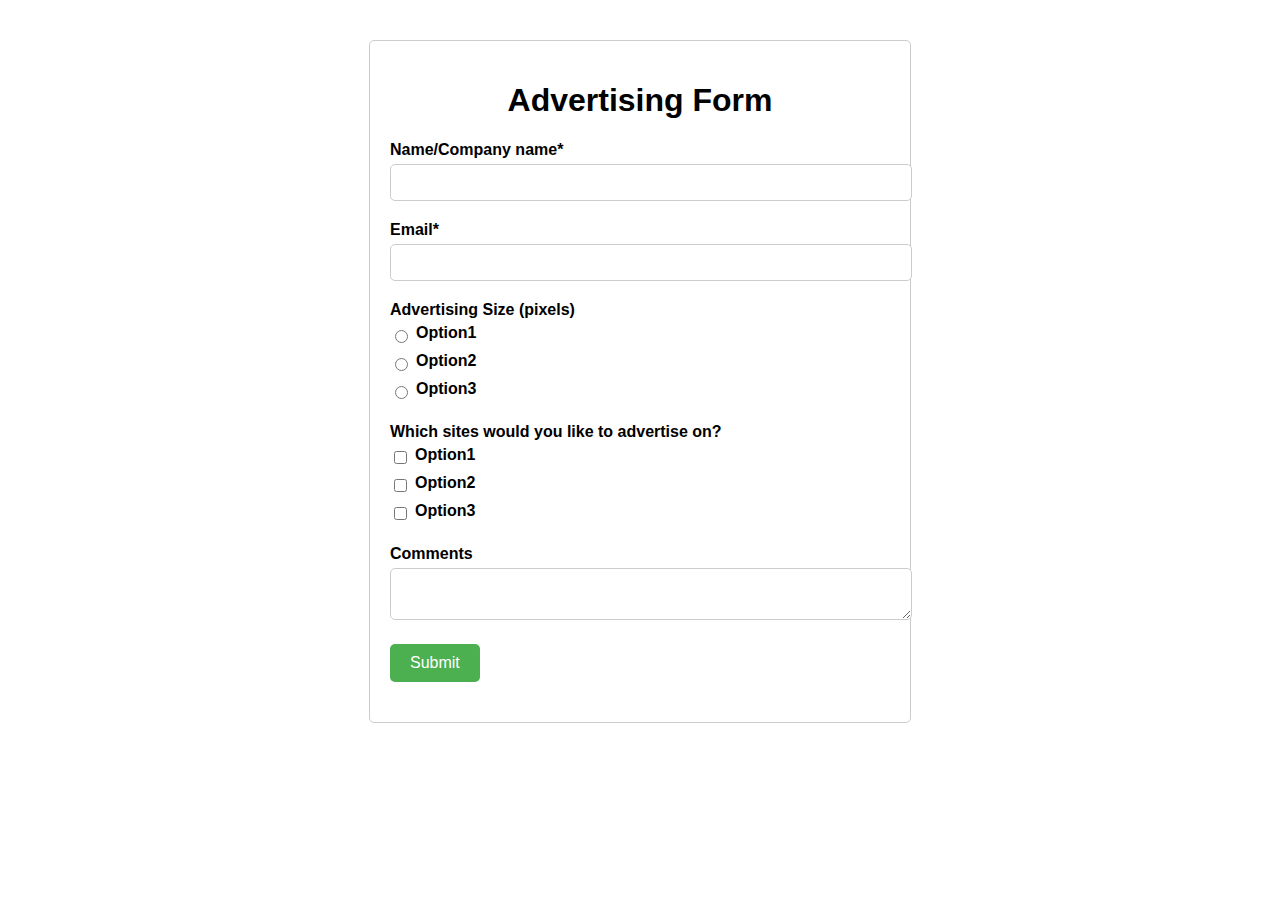
<file: task 4/index.html>
<!DOCTYPE html>
<html>
<head>
    <title>Advertising Form</title>
    <link rel="stylesheet" type="text/css" href="style.css">
</head>
<body>
    <div class="container">
        <h1>Advertising Form</h1>
        <form>
            <div class="form-group">
                <label for="name">Name/Company name*</label>
                <input type="text" id="name" name="name" required>
            </div>
            <div class="form-group">
                <label for="email">Email*</label>
                <input type="email" id="email" name="email" required>
            </div>
            <div class="form-group">
                <label>Advertising Size (pixels)</label>
                <div class="radio-group">
                    <input type="radio" id="option1" name="adSize" value="Option1" required>
                    <label for="option1">Option1</label>
                </div>
                <div class="radio-group">
                    <input type="radio" id="option2" name="adSize" value="Option2" required>
                    <label for="option2">Option2</label>
                </div>
                <div class="radio-group">
                    <input type="radio" id="option3" name="adSize" value="Option3" required>
                    <label for="option3">Option3</label>
                </div>
            </div>
            <div class="form-group">
                <label>Which sites would you like to advertise on?</label>
                <div class="checkbox-group">
                    <input type="checkbox" id="site1" name="sites" value="Option1">
                    <label for="site1">Option1</label>
                </div>
                <div class="checkbox-group">
                    <input type="checkbox" id="site2" name="sites" value="Option2">
                    <label for="site2">Option2</label>
                </div>
                <div class="checkbox-group">
                    <input type="checkbox" id="site3" name="sites" value="Option3">
                    <label for="site3">Option3</label>
                </div>
            </div>
            <div class="form-group">
                <label for="comments">Comments</label>
                <textarea id="comments" name="comments"></textarea>
            </div>
            <div class="form-group">
                <input type="submit" value="Submit">
            </div>
        </form>
    </div>
</body>
</html>
</file>
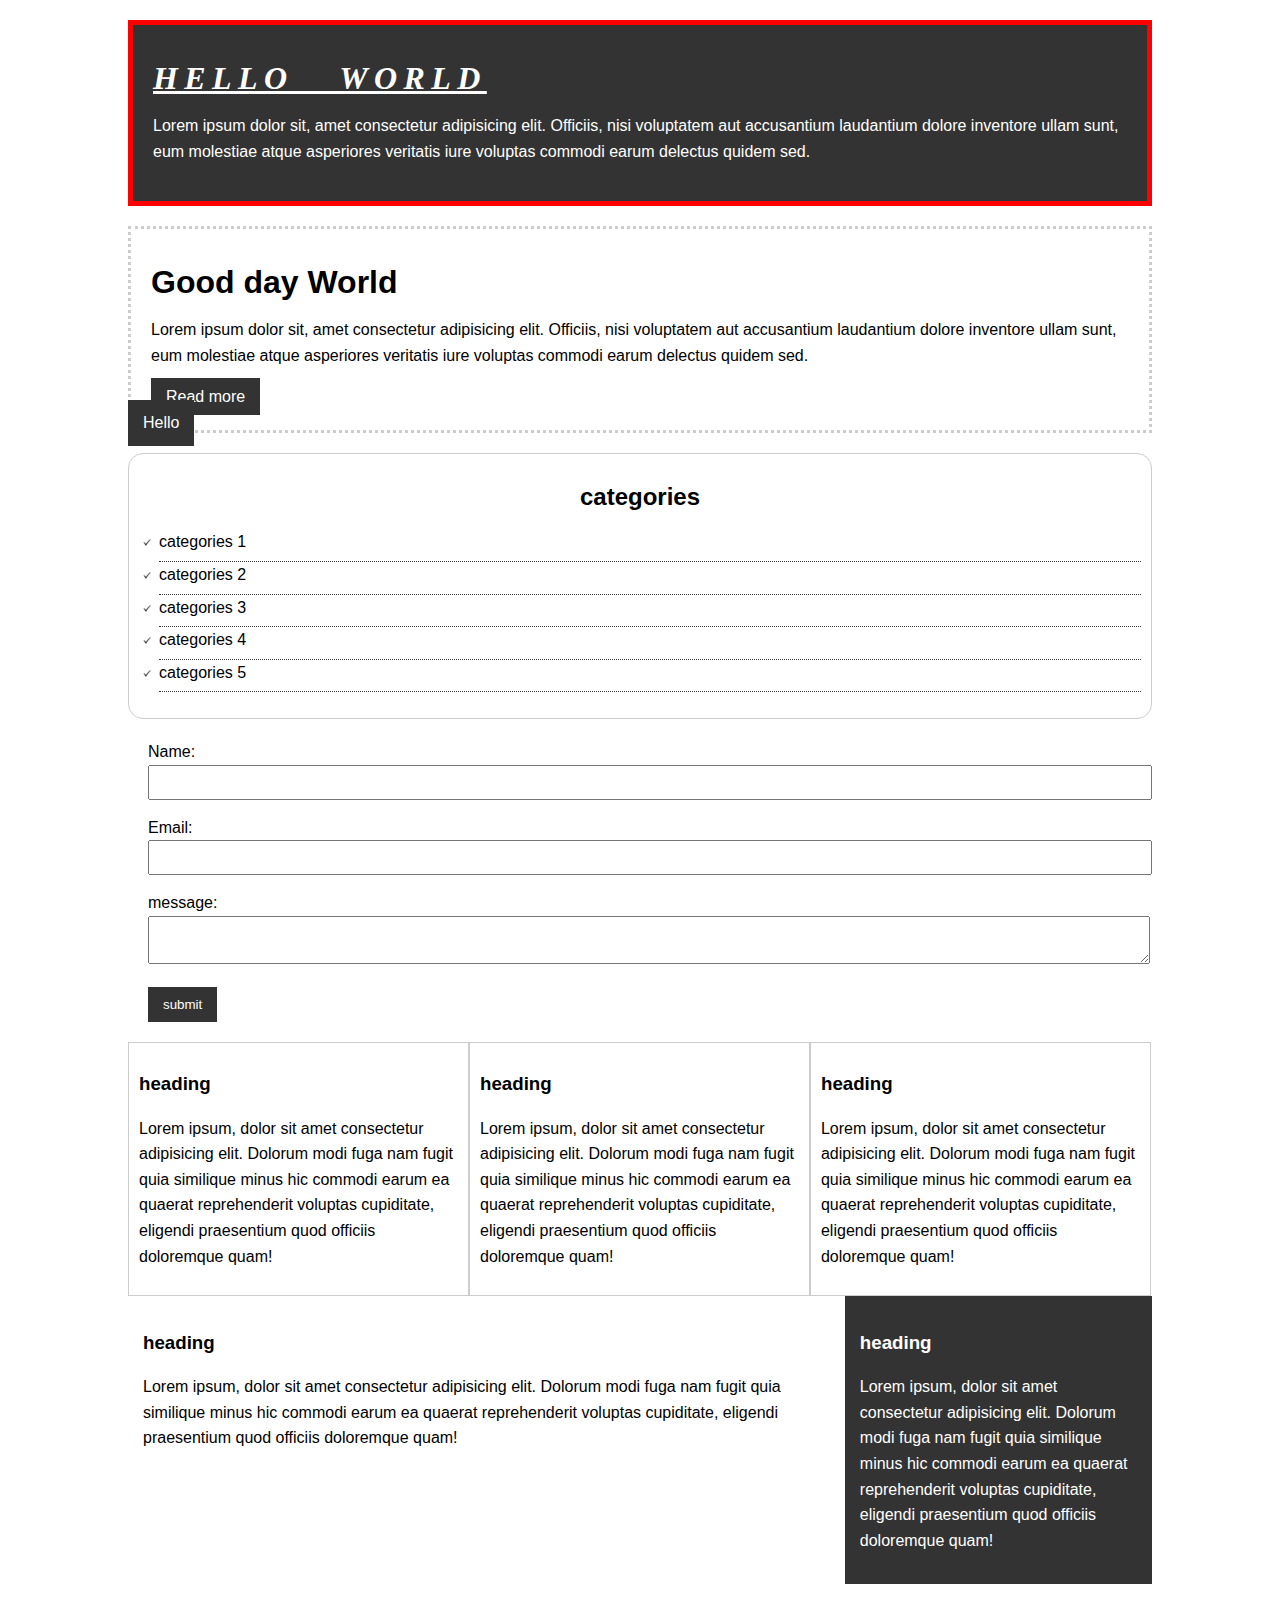
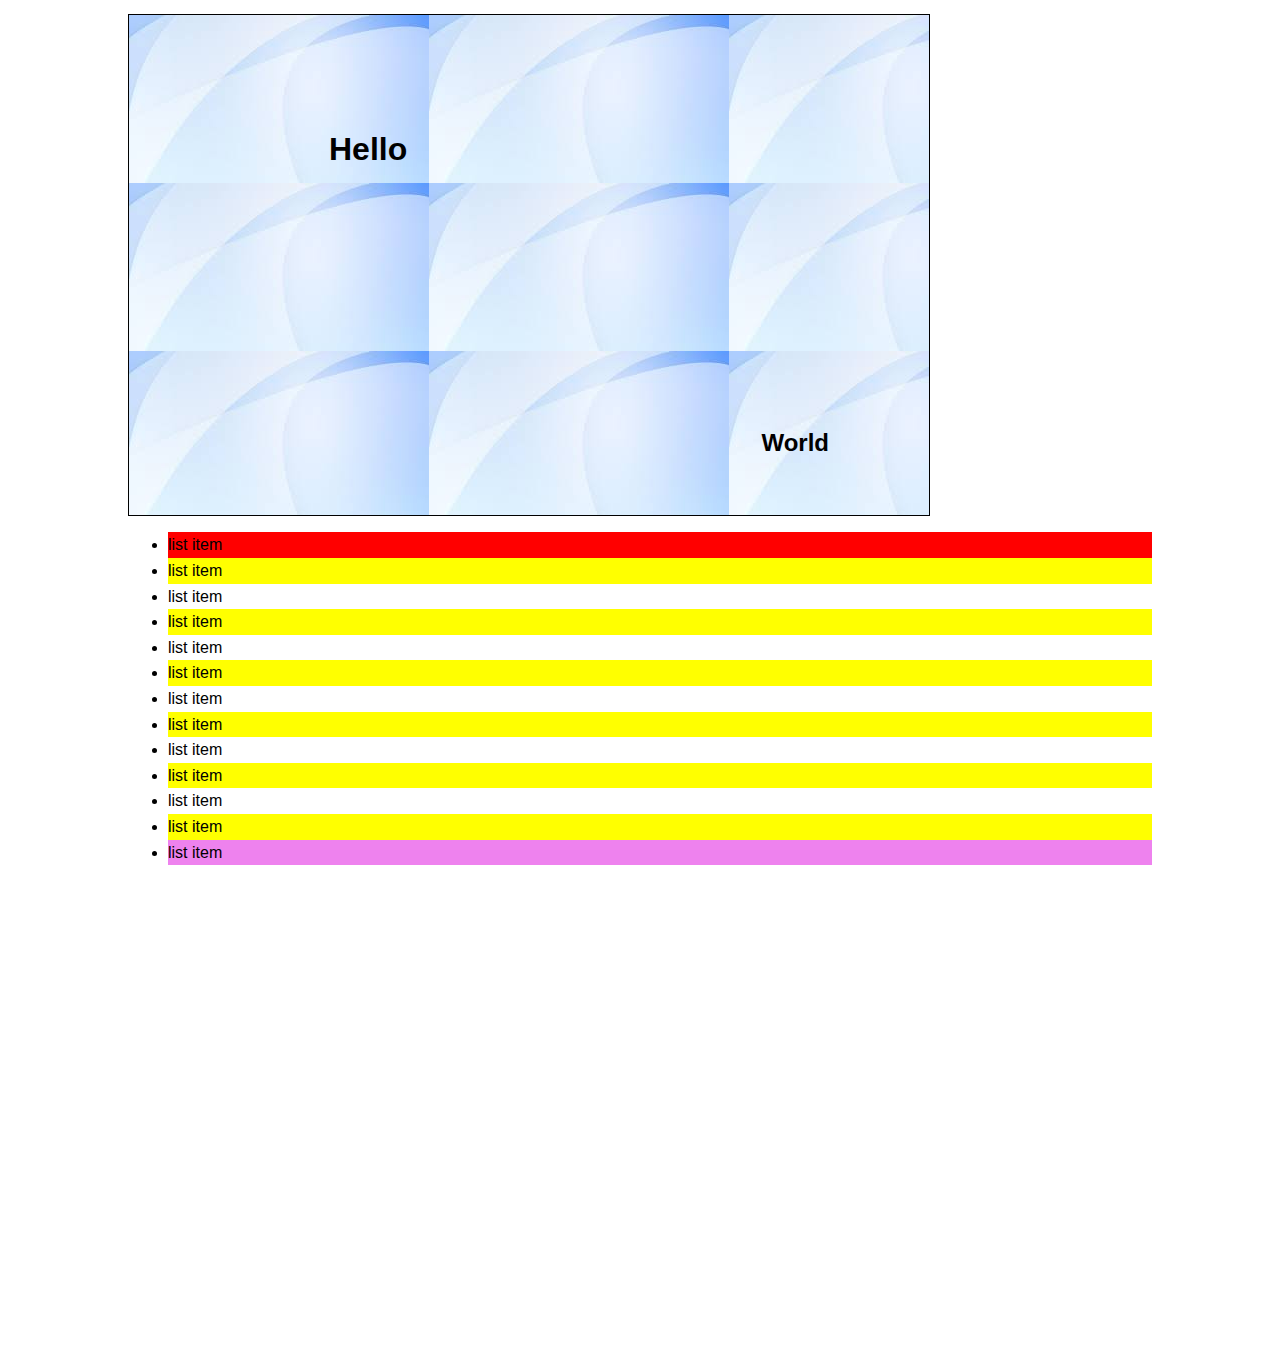
<file: Task 1/css/index.html>
<!DOCTYPE html>
<html lang="en">
<head>
    <meta charset="UTF-8">
    <meta name="viewport" content="width=device-width, initial-scale=1.0">
    <title>CSS Cheat Sheet</title>
    <!-- <style type="text/css">
        h1{
            color: blueviolet;
        }
    </style> -->
    <link rel="stylesheet" type="text/css" href="style.css">
</head>
<body>
    <div class="container">
    <div class="box-1">
    <!-- <h1 style="color: blue;">Hello World</h1> -->
    <h1>Hello World</h1>
    <p>Lorem ipsum dolor sit, amet consectetur adipisicing elit.
        Officiis, nisi voluptatem aut accusantium laudantium dolore inventore ullam sunt,
        eum molestiae atque asperiores veritatis iure voluptas commodi earum delectus quidem sed.
    </p>
    </div>
    <div class="box-2">
        <!-- <h1 style="color: blue;">Hello World</h1> -->
        <h1>Good day World</h1>
        <p>Lorem ipsum dolor sit, amet consectetur adipisicing elit.
            Officiis, nisi voluptatem aut accusantium laudantium dolore inventore ullam sunt,
            eum molestiae atque asperiores veritatis iure voluptas commodi earum delectus quidem sed.
        </p>
        <a class="button" href="">Read more</a>
        </div>

        <div class="categories">
            <h2>categories</h2>
            <ul>
                <li><a href="#">categories 1</a></li>
                <li><a href="#">categories 2</a></li>
                <li><a href="#">categories 3</a></li>
                <li><a href="#">categories 4</a></li>
                <li><a href="text.html">categories 5</a></li>
            </ul>
        </div>

        <form class="my-form">
            <div class="form-group">
                <label>Name: </label>
                <input type="text" name="name">
            </div>
            <div class="form-group">
                <label>Email: </label>
                <input type="text" name="email">
            </div>
            <div class="form-group">
                <label>message: </label>
                <textarea name="message"></textarea>
            </div>
            <input class="button" type="submit" value="submit" name="">
        </form>
        <div class="block">
            <h3>heading</h3>
            <p>Lorem ipsum, dolor sit amet consectetur adipisicing elit.
                Dolorum modi fuga nam fugit quia similique minus hic commodi earum ea quaerat 
                reprehenderit voluptas cupiditate, eligendi praesentium quod officiis doloremque quam!
            </p>
        </div>
        <div class="block">
            <h3>heading</h3>
            <p>Lorem ipsum, dolor sit amet consectetur adipisicing elit.
                Dolorum modi fuga nam fugit quia similique minus hic commodi earum ea quaerat 
                reprehenderit voluptas cupiditate, eligendi praesentium quod officiis doloremque quam!
            </p>
        </div>
        <div class="block">
            <h3>heading</h3>
            <p>Lorem ipsum, dolor sit amet consectetur adipisicing elit.
                Dolorum modi fuga nam fugit quia similique minus hic commodi earum ea quaerat 
                reprehenderit voluptas cupiditate, eligendi praesentium quod officiis doloremque quam!
            </p>
        </div>
        <div class="clr"></div>
        <div id="main-block">
            <h3>heading</h3>
            <p>Lorem ipsum, dolor sit amet consectetur adipisicing elit.
                Dolorum modi fuga nam fugit quia similique minus hic commodi earum ea quaerat 
                reprehenderit voluptas cupiditate, eligendi praesentium quod officiis doloremque quam!
            </p>
        </div>
        <div id="sidebar">
            <h3>heading</h3>
            <p>Lorem ipsum, dolor sit amet consectetur adipisicing elit.
                Dolorum modi fuga nam fugit quia similique minus hic commodi earum ea quaerat 
                reprehenderit voluptas cupiditate, eligendi praesentium quod officiis doloremque quam!
            </p>
        </div>
        <div class="clr"></div>
        <div class="p-box">
            <h1>Hello</h1>
            <h2>World</h2>
        </div>
        <ul class="my-list">
            <li>list item</li>
            <li>list item</li>
            <li>list item</li>
            <li>list item</li>
            <li>list item</li>
            <li>list item</li>
            <li>list item</li>
            <li>list item</li>
            <li>list item</li>
            <li>list item</li>
            <li>list item</li>
            <li>list item</li>
            <li>list item</li>

        </ul>

        <a class="fix-me button" href="">Hello</a>
    </div><!--container-->
    <div style="margin-top: 500px;"></div>
</body>
</html>
</file>
<file: task 4/style.css>
body {
    font-family: Arial, sans-serif;
    margin: 0;
    padding: 0;
}

.container {
    max-width: 500px;
    margin: 40px auto;
    padding: 20px;
    border: 1px solid #ccc;
    border-radius: 5px;
}

h1 {
    text-align: center;
}

.form-group {
    margin-bottom: 20px;
}

label {
    display: block;
    font-weight: bold;
    margin-bottom: 5px;
}

input[type="text"],
input[type="email"],
textarea {
    width: 100%;
    padding: 10px;
    border-radius: 5px;
    border: 1px solid #ccc;
}

.radio-group,
.checkbox-group {
    display: flex;
    align-items: center;
    margin-top: 5px;
}

.radio-group label,
.checkbox-group label {
    margin-left: 5px;
}

input[type="submit"] {
    padding: 10px 20px;
    background-color: #4CAF50;
    color: #fff;
    border: none;
    border-radius: 5px;
    cursor: pointer;
    font-size: 16px;
}

input[type="submit"]:hover {
    background-color: #45a049;
}
</file>
<file: Task 1/css/style.css>
/* *{
    margin: 0;
    padding: 0;
} */

body{
    /* background-color: #f4f4f4;
    color: #5555; */

    font-family: Arial, Helvetica, sans-serif;
    font-size: 16px;
    font-weight: 400;
    /* same as above */
    font: normal 16px Arial, Helvetica, sans-serif;

    line-height: 1.6em;
    margin: 0;
}

a{
    text-decoration: none;
    color: #000;
}

a:hover{
    color:red;
}

a:active{
    color: green;
}
a:visited{
    
}

.container{
    width: 80%;
    margin: auto;
}

.button{
    background-color: #333;
    color: #fff;
    padding: 10px 15px;
    border: none;
}

.button:hover{
    background: red;
    color: #fff;
}

.clr{
    clear: both;
}

.box-1{
    background-color: #333;
    color: #fff;

    border-right: 5px red solid;
    border-left: 5px red solid;
    border-top: 5px red solid;
    border-bottom: 5px red solid;
    border-width: 3px;
    border-bottom-width:10px;
    border-top-style: dotted;

    border: 5px red solid;
    padding-top: 20px;
    padding-bottom: 20px;
    padding-right: 20px;
    padding-left: 20px;
    /* same as above */
    padding: 20px;

    margin-top: 20px;
    margin: 20px 0;
}

.box-1 h1{
    font-family:Tahoma;
    font-weight: 800;
    font-style: italic;
    text-decoration: underline;
    text-transform: uppercase;
    letter-spacing: 0.2em;
    word-spacing: 1em;

}

.box-2{
    border:3px dotted #ccc;
    padding: 20px;
    margin: 20px 0;
}

.categories{
    border: 1px #ccc solid;
    padding:10px;
    border-radius: 15px;
}

.categories h2{
    text-align:center;
}

.categories ul{
    padding: 0;
    padding-left: 20px;
    list-style: square;
    list-style: none;
}

.categories li{
    padding-bottom: 6px;
    border-bottom:dotted 1px #333;
    List-style-image: url('../images/check.png');
}

.my-form{
    padding: 20px;
}

.my-form .form-group{
    padding-bottom: 15px;
}

.my-form label{
    display: block;
}

.my-form input[type="text"], .my-form textarea{
    padding: 8px;
    width:100%;
}

.block{
    float: left;
    width: 33.3%;
    border: 1px solid #ccc;
    padding: 10px;
    box-sizing: border-box;
}

#main-block{
    float: left;
    width: 70%;
    padding: 15px;
    box-sizing: border-box;
}

#sidebar{
    float: right;
    width: 30%;
    background-color: #333;
    color: #fff;
    padding: 15px;
    box-sizing: border-box;
}

.p-box{
    width: 800px;
    height: 500px;
    border: 1px solid #000;
    margin-top: 30px;
    position:relative;
    background-image:url('../images/image2.jpeg');

    /* background-repeat: no-repeat; */
    /* background-position:100px 200px;
    background-position: center top; */


}

.p-box h1{
    position:absolute;
    top:100px;
    left:200px;
}

.p-box h2{
    position:absolute;
    bottom: 40px;px;
    right:100px;
}

.fix-me{
    position: fixed;
    top: 400px;
}

.my-list li:first-child{
    background: red;

}

.my-list li:last-child{
    background: violet;
    
}

.my-list li:nth-child(6){
    background: orange;
    
}

.my-list li:nth-child(even){
    background: yellow;
    
}
</file>
